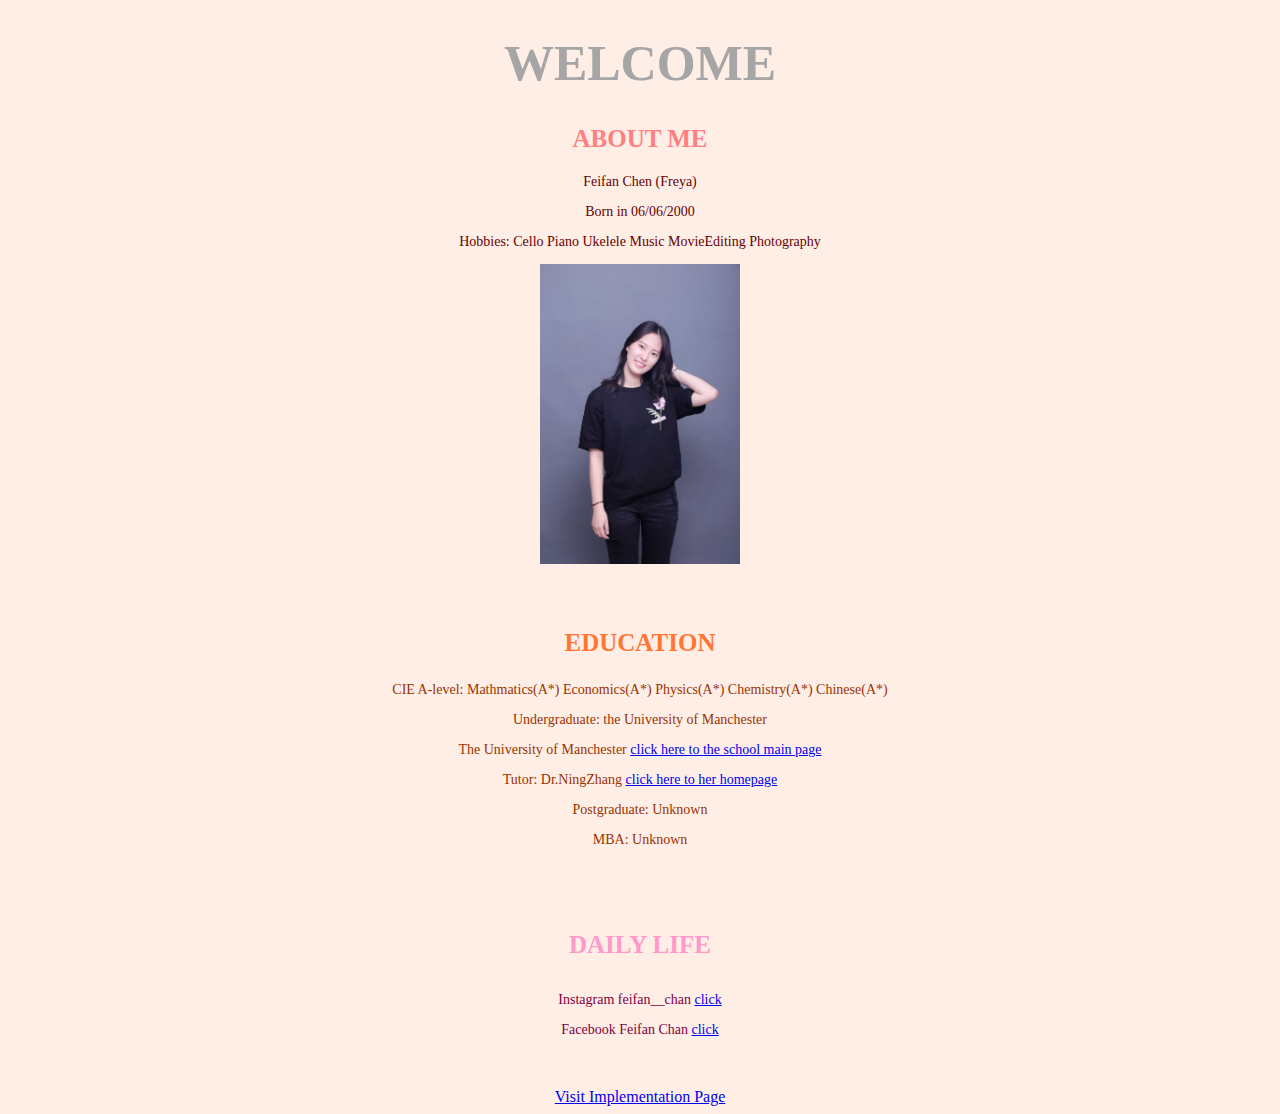
<file: Feifan/index.html>
<!DOCTYPE html>
<html lang="en">
  <head>
    <meta charset = "utf-8" />
    <title>Feifan CHEN</title>
    <link href="style.css" rel="stylesheet" type="text/css" />
  </head>
  <!-- The body starts from here -->
  <body>
  <div><h1>WELCOME</h1></div>
  <!-- the first part of homepage -->
  <div><h2>ABOUT ME</h2></div>
  <div><p style="color:#660000;font-size:14px;">Feifan Chen (Freya)</p></div>
  <div><p style="color:#660000;font-size:14px;">Born in 06/06/2000</p></div>
  <div><p style="color:#660000;font-size:14px;">Hobbies: Cello Piano Ukelele Music MovieEditing Photography</p></div>
  <!-- here is my photo -->
  <div><img src="index.jpg" alt="picture of Feifan" width="200" height="300"></div>
  <br />
  <br />
  <!-- the second part of homepage -->
  <div><h3>EDUCATION</h3></div>
  <div><p style="color:#993300;font-size:14px;">CIE A-level: Mathmatics(A*) Economics(A*) Physics(A*) Chemistry(A*) Chinese(A*)</p></div>
  <div><p style="color:#993300;font-size:14px;">Undergraduate: the University of Manchester</p></div>
  <!-- Link to other website -->
  <div><p style="color:#993300;font-size:14px;">The University of Manchester <a href="https://www.manchester.ac.uk">click here to the school main page</a></p></div>
  <div><p style="color:#993300;font-size:14px;">Tutor: Dr.NingZhang <a href="http://staff.cs.manchester.ac.uk/~nzhang/">click here to her homepage</a></p></div>
  <div><p style="color:#993300;font-size:14px;">Postgraduate: Unknown</p></div>
  <div><p style="color:#993300;font-size:14px;">MBA: Unknown</p></div>
  <br />
  <br /> 
  <!-- the third part of homepage -->
  <div><h4>DAILY LIFE</h4></div>
  <!-- Link to other pages -->
  <div><p style="color:#800040;font-size:14px;">Instagram feifan__chan <a href="https://www.instagram.com/feifan__chan/">click</a></p></div>
  <div><p style="color:#800040;font-size:14px;">Facebook Feifan Chan <a href="https://www.facebook.com/feifan.chan.35">click</a></p></div>
  <br />
  <br />
  <!-- link to the implementaion page -->
  <div><a href="ImplementationPage.html">Visit Implementation Page</a></div>
  </body>
</html>
</file>
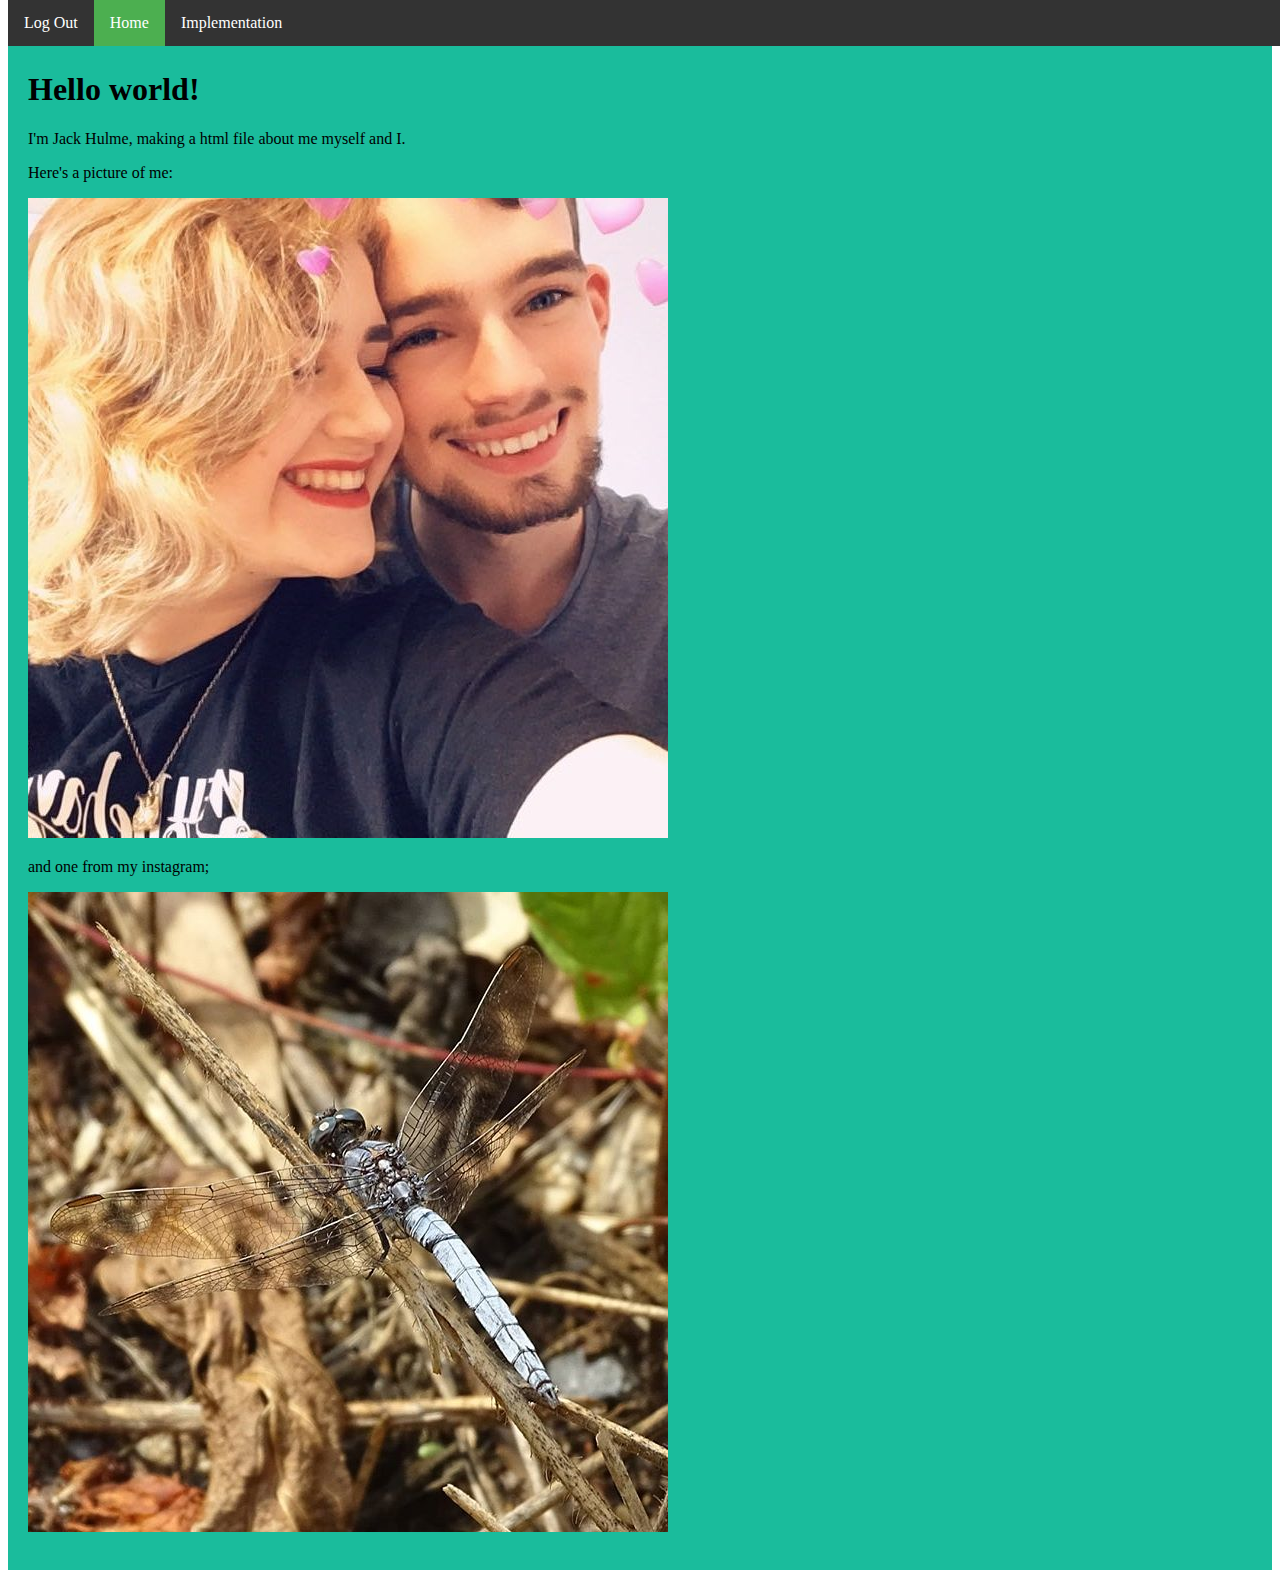
<file: Jack/index.html>
<!DOCTYPE html>
<html>
<meta charset="UTF-8">

<head>
  <link rel="stylesheet" href="./styles.css">
  <title>A Page About Mr Noodle</title>
</head>
  

<body>

<ul>
  <li><a href="../LoginPage/index.html">Log Out</a></li>
  <li><a class="active" href="#home">Home</a></li>
  <li><a href="./implementation.html">Implementation</a></li>
</ul>

<div style="padding:20px;margin-top:30px;background-color:#1abc9c;
            height:1500px;">


  <h1>Hello world!</h1>
  <p>
     I'm Jack Hulme, making a html file about me myself and I.
  </p>
  <p>
    Here's a picture of me:
  </p>
  <img src="./Myphoto.jpg" alt="Photo of me">
  <p>


	and one from my instagram;
  </p>
    <img src="./dragonfly.jpg" alt="photo of a dragonfly">
  </p>
  </div>
  </body>
</html>
</file>
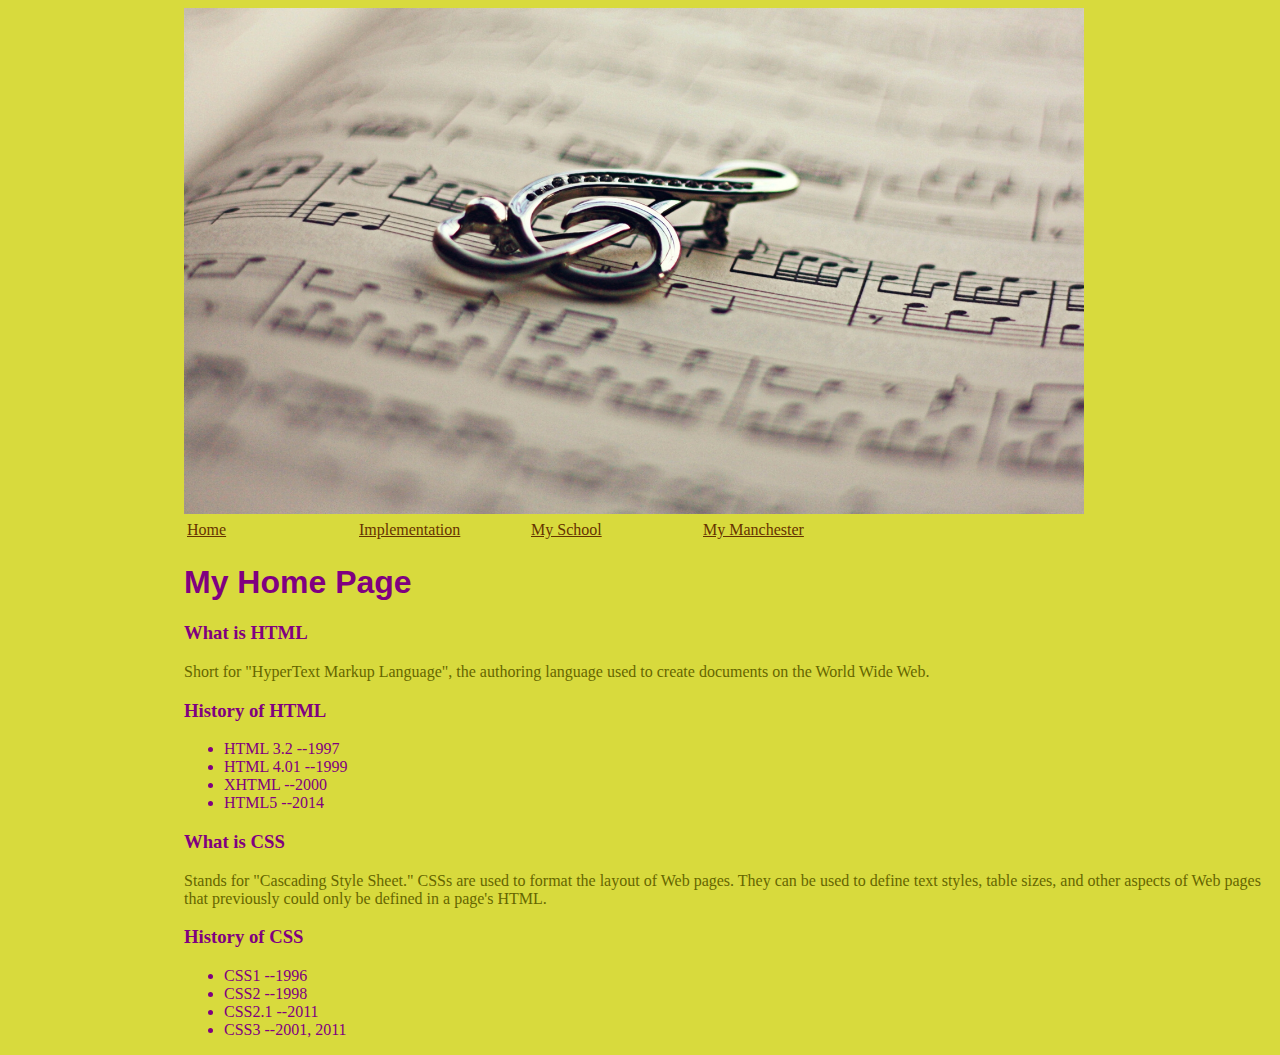
<file: Lilin/index.html>
<!DOCTYPE html> <!-- HTML5 -->
<html lang="en">
<head>
<meta http-equiv="Content-Type" content="text/html; charset=utf-8" />
<title>Home page</title>
  <link rel="stylesheet" href="mystyle.css">
</head>

<body>
<img src="music.jpg" width="900"  alt="mu"><!-- Site navigation menu -->
<table id="mainNav" >
  <tr>
    <td ><a href="index.html">Home </a></td>
    <td ><a href="implement.html">Implementation </a></td>
    <td ><a href="http://www.cs.manchester.ac.uk">My School</a></td>
    <td ><a href="http://www.manchester.ac.uk">My Manchester</a></td>
  </tr>
</table>
<p>
  <!-- Main content -->
</p>

<h1>My Home Page</h1>

<h3>What is HTML</h3>
<p class="parag1">Short for &quot;HyperText Markup Language&quot;, the authoring language used to create documents on the World Wide Web.</p>

<h3>History of HTML</h3>
<ul>
  <li>HTML 3.2 --1997</li>
  <li>HTML 4.01 --1999</li>
  <li>XHTML --2000</li>
  <li>HTML5 --2014</li>
</ul>
<h3> What is CSS</h3>
<p class="parag1">Stands for "Cascading Style Sheet." CSSs are used to format the layout of Web pages. They can be used to define text styles, table sizes, and other aspects of Web pages that previously could only be defined in a page's HTML.</p>

<h3 >History of CSS</h3>
<ul>
  <li>CSS1 --1996</li>
  <li>CSS2 --1998</li>
  <li>CSS2.1 --2011</li>
  <li>CSS3 --2001, 2011</li>
</ul>

</body>
</html>
</file>
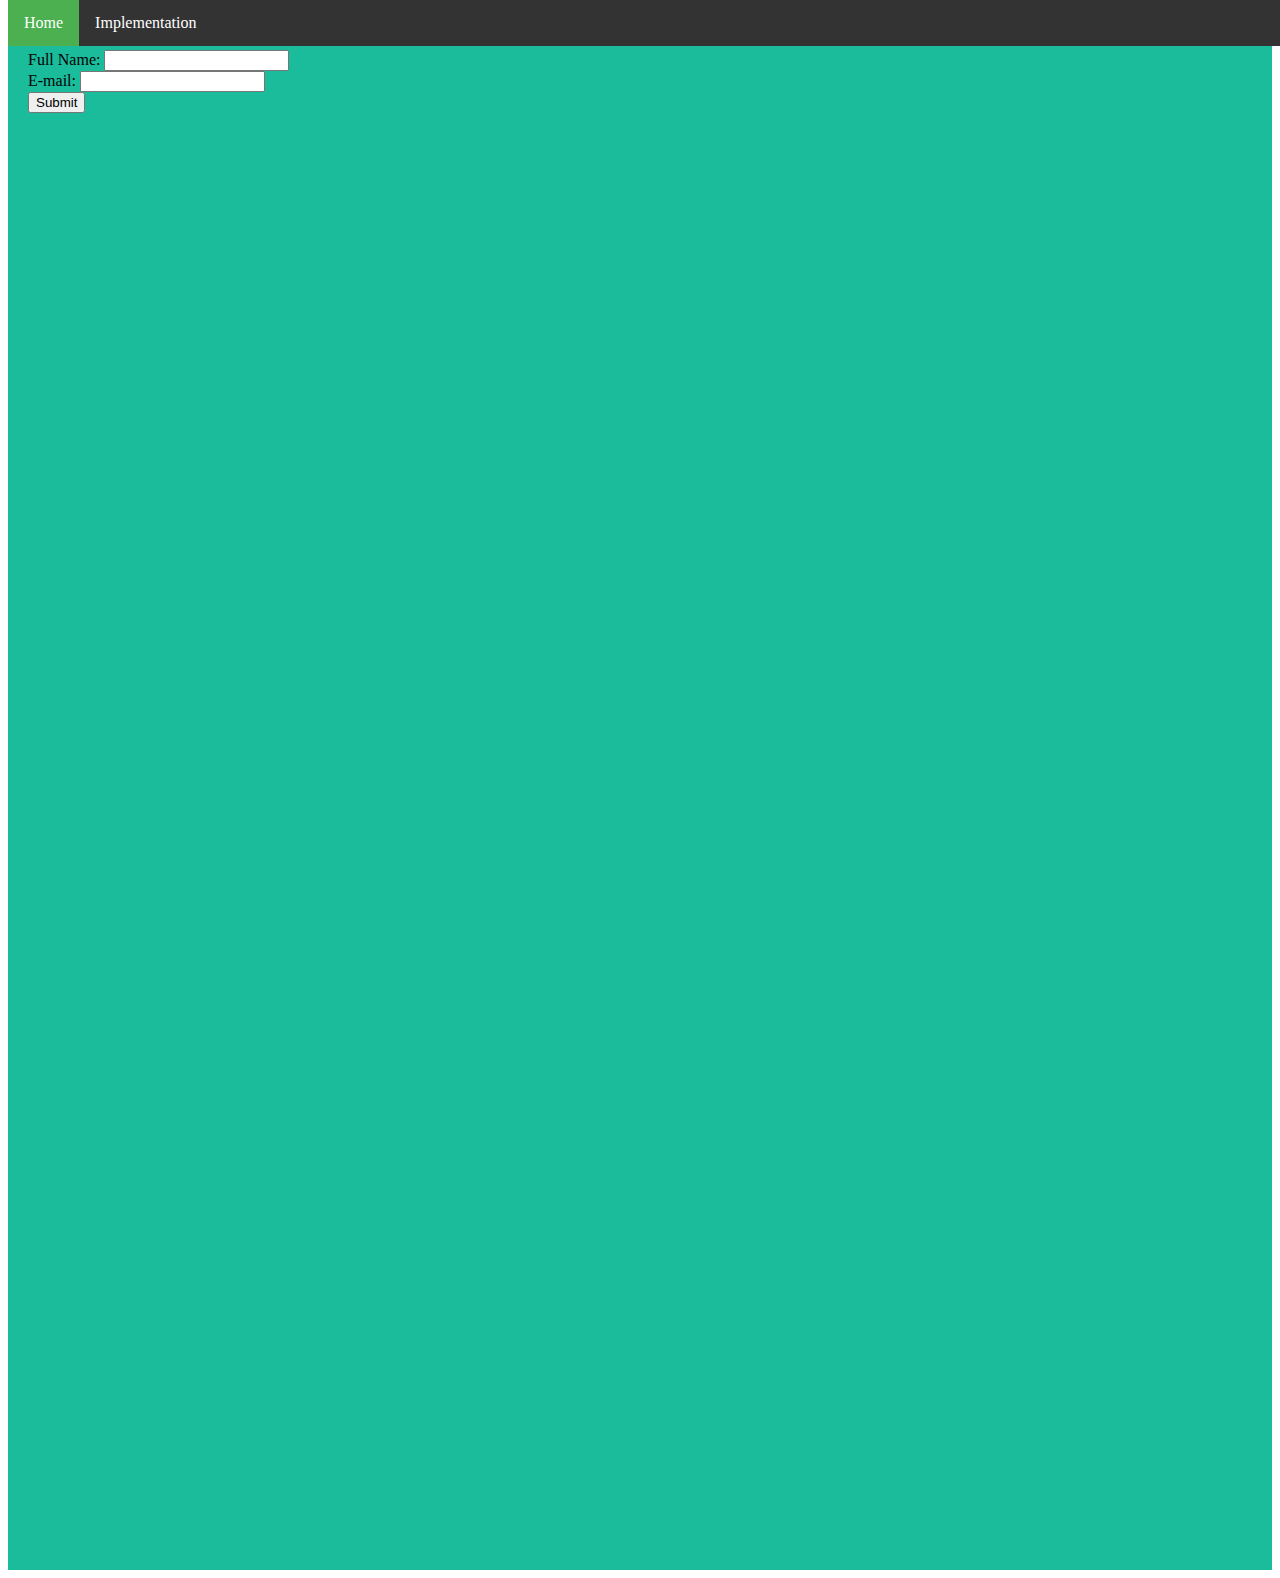
<file: LoginPage/index.html>
<html>
<body>

<meta charset="UTF-8">

<head>
  <link rel="stylesheet" href="./styles.css">
  <title>PHPWelcome</title>
</head>
  

<body>

<ul>
  <li><a class="active" href="./index.html">Home</a></li>
  <li><a href="./implementation.html">Implementation</a></li>
</ul>

<div style="padding:20px;margin-top:30px;background-color:#1abc9c;
            height:1500px;">

<!-- Code copied and adapted from www.w3schools.com -->

<form action="DisplayWelcome.php" method="post">

<!-- input name and email -->
Full Name: <input type="text" name="name"><br>
E-mail: <input type="text" name="email"><br>
<input type="submit">
</form>

</div>
</body>
</html>
</file>
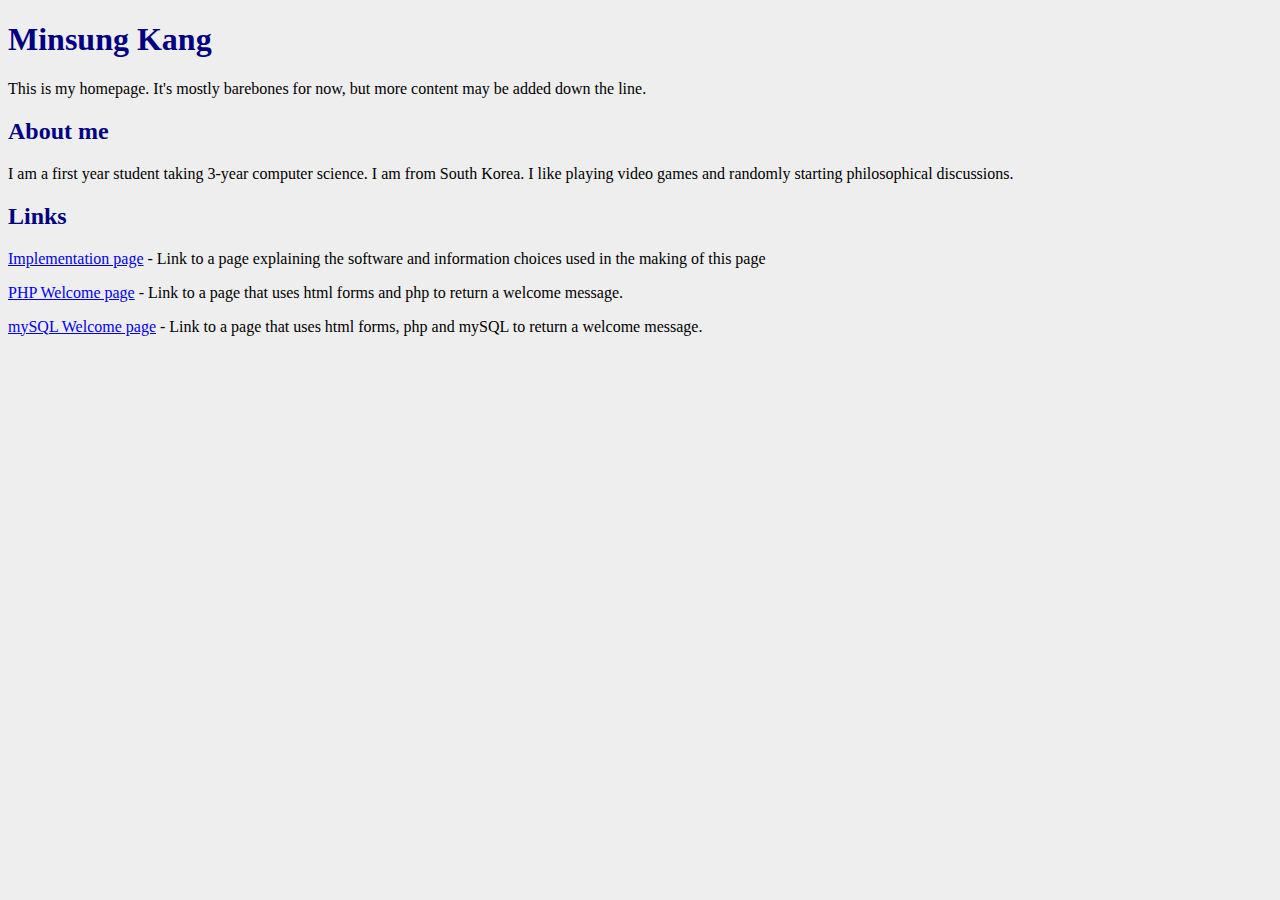
<file: Minsung/index.html>
<!DOCTYPE html> <!--using version html5-->
<html lang="en">
  <head>
    <link rel="stylesheet" type="text/css" href="style.css">
    <title>Minsung Kang's homepage</title>
  </head>
  <body>
  <h1>Minsung Kang</h1>
  <p>
  This is my homepage. It's mostly barebones for now,
  but more content may be added down the line.
  </p>
  <h2>About me</h2>
  <p>
  I am a first year student taking 3-year computer science.
  I am from South Korea.
  I like playing video games and randomly starting philosophical discussions.
  </p>
  <h2>Links</h2>
  <p>
  <!--format for the 'a' tag learnt from w3schools.com-->
  <a href="implementation.html">Implementation page</a>
  - Link to a page explaining the software and information choices
  used in the making of this page
  </p>
  <p>
  <a href="./php/index.php">PHP Welcome page</a>
  - Link to a page that uses html forms and php to return a welcome
  message.
  </p>
  <p>
  <a href="./mysql/index.php">mySQL Welcome page</a>
  - Link to a page that uses html forms, php and mySQL to return a welcome
  message.
  </p>
  </body>
</html>
</file>
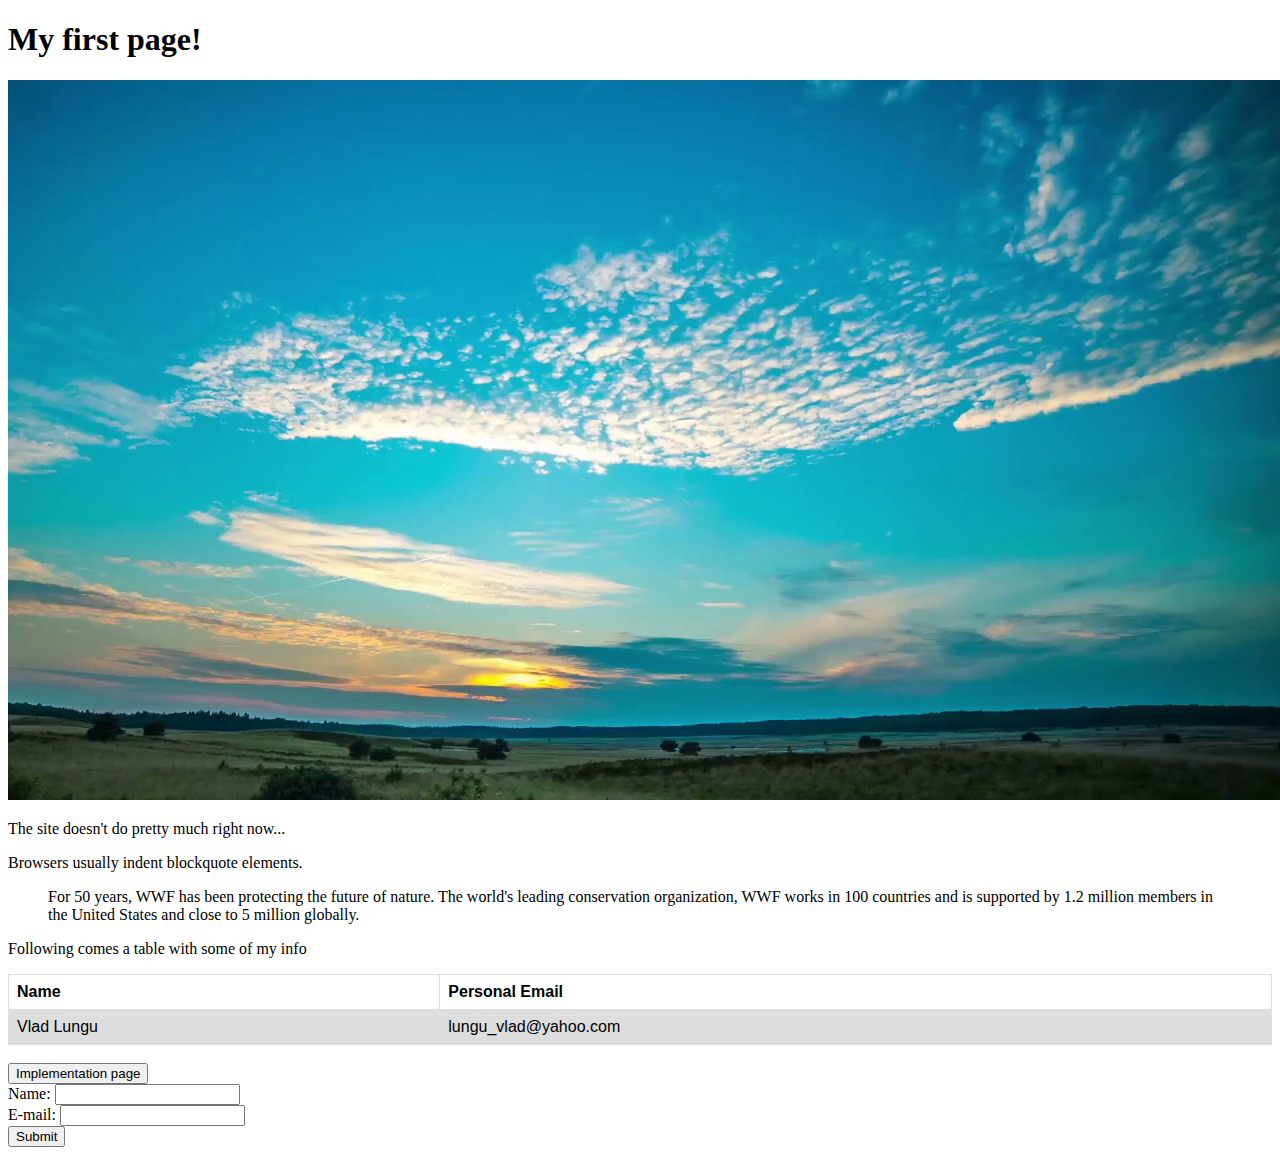
<file: Vlad/index.html>
<!DOCTYPE html>
<html lang = "en">
<head>
  <meta charset="UTF-8">
  <link rel="stylesheet" href="styles.css">
  <title> This is my homepage! </title>
</head>

<body>
<h1>
  My first page!
</h1>
<img src = "nature.jpg" alt="Photo of nature">
<p class = "times"> The site doesn't do pretty much right now...
</p>

<!-- This is space for comment -->

<!-- Here I showcase quotation,
code from
https://www.w3schools.com/html/tryit.asp?filename=tryhtml
_formatting_blockquote -->
<p>Browsers usually indent blockquote elements.</p>

<blockquote cite="http://www.worldwildlife.org/who/index.html">
For 50 years, WWF has been protecting the future of nature.
The world's leading conservation organization,
WWF works in 100 countries and is supported by
1.2 million members in the United States and
close to 5 million globally.
</blockquote>
<p> Following comes a table with some of my info </p>
<table>
  <tr>
    <th> Name </th>
    <th> Personal Email </th>
  </tr>
  <tr>
    <td> Vlad Lungu </td>
    <td> lungu_vlad@yahoo.com </td>
</table>
<br>
<button onclick="location.href='imprelementationpage.html'"> Implementation
  page </button>
<!-- This form is from
https://www.w3schools.com/php/php_forms.asp
-->
  <form action="welcome.php" method="post">
Name: <input type="text" name="name"><br>
E-mail: <input type="text" name="email"><br>
<input type="submit">
</form>
</body>
</html>
</file>
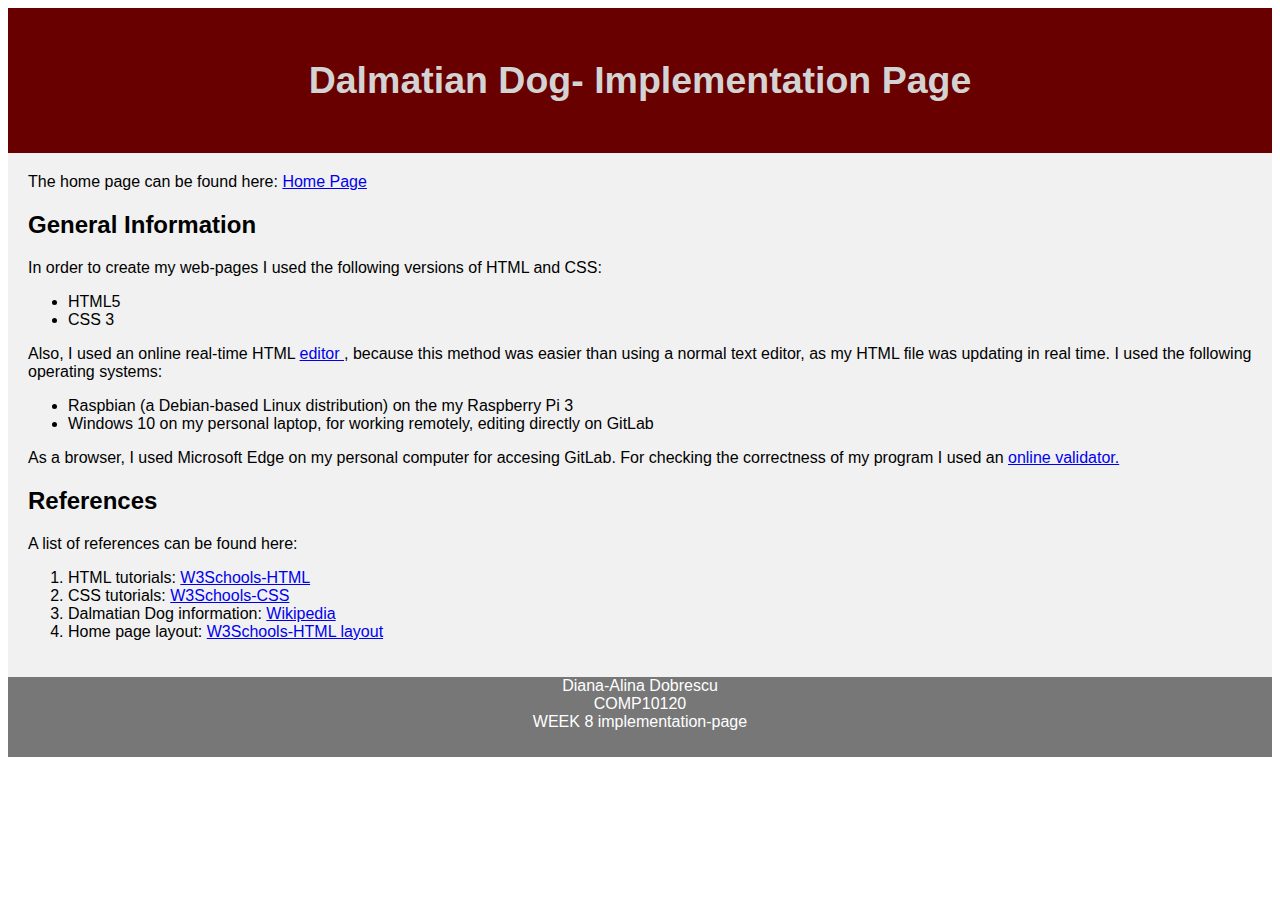
<file: Diana/implementation_page.html>
<!DOCTYPE html>  <!--This tells the browser what version of HTML to expect- in our case is HTML5 -->
<html lang="en"> <!--This sets the language to english -->
<head>
<title>Dalmatian Dog- Implementation Page</title>
<meta charset="utf-8">  <!--This specifies the character encoding for the HTML document -->
<link href="implementation_page.css" rel="stylesheet" type="text/css" />
</head>


<body>


<header>
  <h2>Dalmatian Dog- Implementation Page</h2>
</header>

<section>
   
  <article>
     The home page can be found here: <a href="index.html">Home Page</a>
    <h2>General Information </h2>
       <p> In order to create my web-pages I used the following versions of HTML and CSS:
</p>
 <!-- This is a unnumbered list -->
 <ul>

  <li>HTML5

  <li>CSS 3



</ul>

     <p> Also, I used an online real-time HTML <a href="https://htmledit.squarefree.com/">editor </a>, 
     because this method was easier than using a normal text editor, as my HTML file  was updating in 
     real time. I used the following operating systems:
<!-- This is an unnumbered list-->
     <ul>
      <li> Raspbian (a Debian-based Linux distribution) on the my Raspberry Pi 3

      <li> Windows 10 on my personal laptop, for working remotely, editing directly on GitLab

      </ul>


<p> As a browser, I used Microsoft Edge on my personal computer for accesing GitLab. For checking the 
correctness of my program I used an <a href="https://validator.w3.org/#validate_by_upload">online validator. </a>  </p>

<h2> References </h2>
<p> A list of references can be found here: </p>
<!-- This is a numbered list or ordered -->
<ol>
<li> HTML tutorials: <a href="https://www.w3schools.com/html/default.asp"> W3Schools-HTML </a> 
<li> CSS tutorials: <a href="https://www.w3schools.com/css/default.asp"> W3Schools-CSS </a> 
<li> Dalmatian Dog information: <a href="https://en.wikipedia.org/wiki/Dalmatian_dog"> Wikipedia </a> 
<li> Home page layout: <a href="https://www.w3schools.com/html/html_layout.asp"> W3Schools-HTML layout </a> 
</ol>
  </article>
</section>

<footer>
  <p>Diana-Alina Dobrescu <br> COMP10120 <br> WEEK 8 implementation-page</p>
</footer>
</body>
</html>
</file>
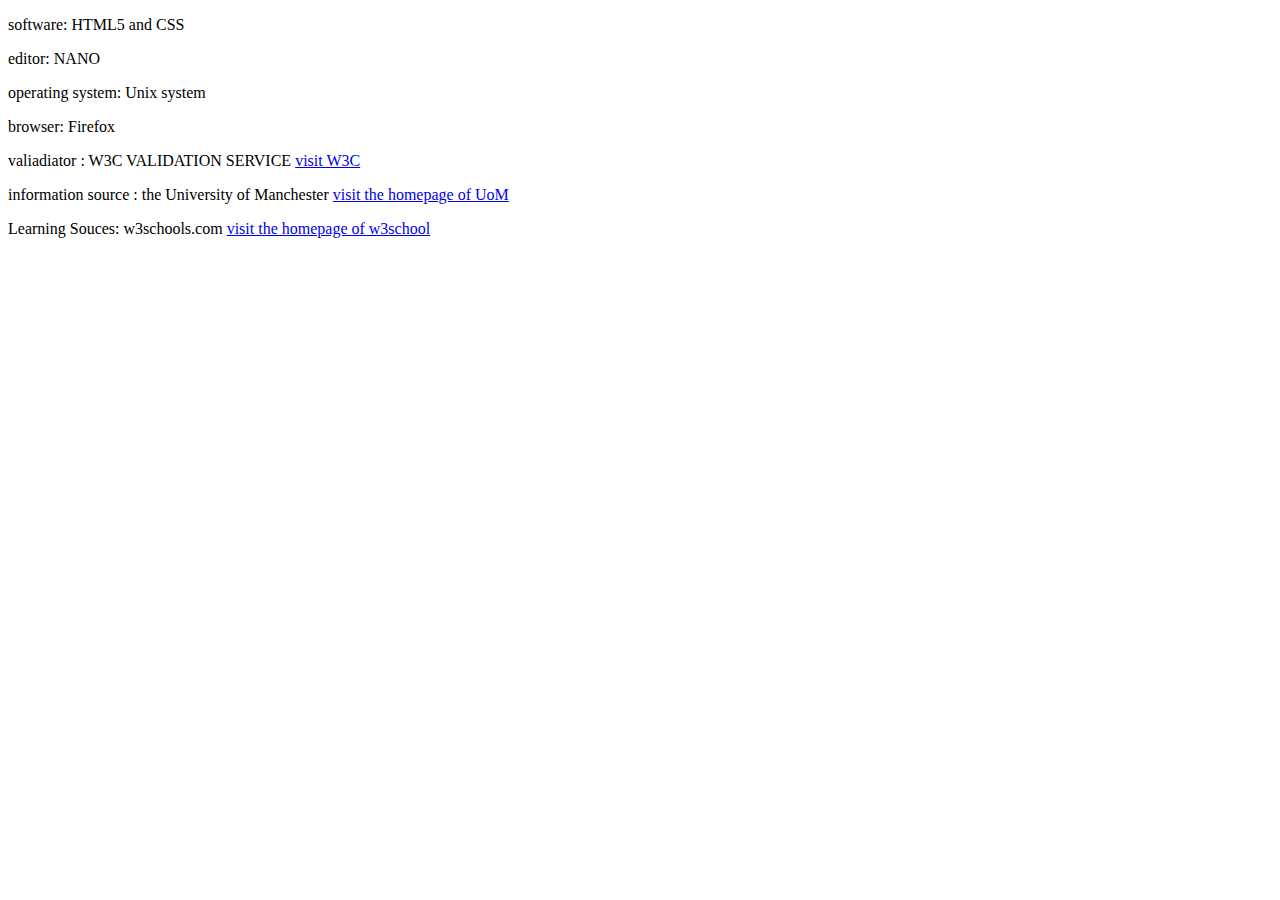
<file: Feifan/ImplementationPage.html>
<!DOCTYPE html>
<html lang="en">
<head>
  <title>Implementation Page</title>
</head>

<body>
<p> software: HTML5 and CSS </p>
<p> editor: NANO</P>
<P> operating system: Unix system </p>
<p> browser: Firefox</p>
<p> valiadiator : W3C VALIDATION SERVICE <a href="https://validator.w3.org"> visit W3C</a></p>
<p> information source : the University of Manchester <a href="https://www.manchester.ac.uk"> visit the homepage of UoM</a></p>
<p> Learning Souces: w3schools.com <a href="https://www.w3schools.com/html/default.asp"> visit the homepage of w3school</a></p>
</body>
</html>
</file>
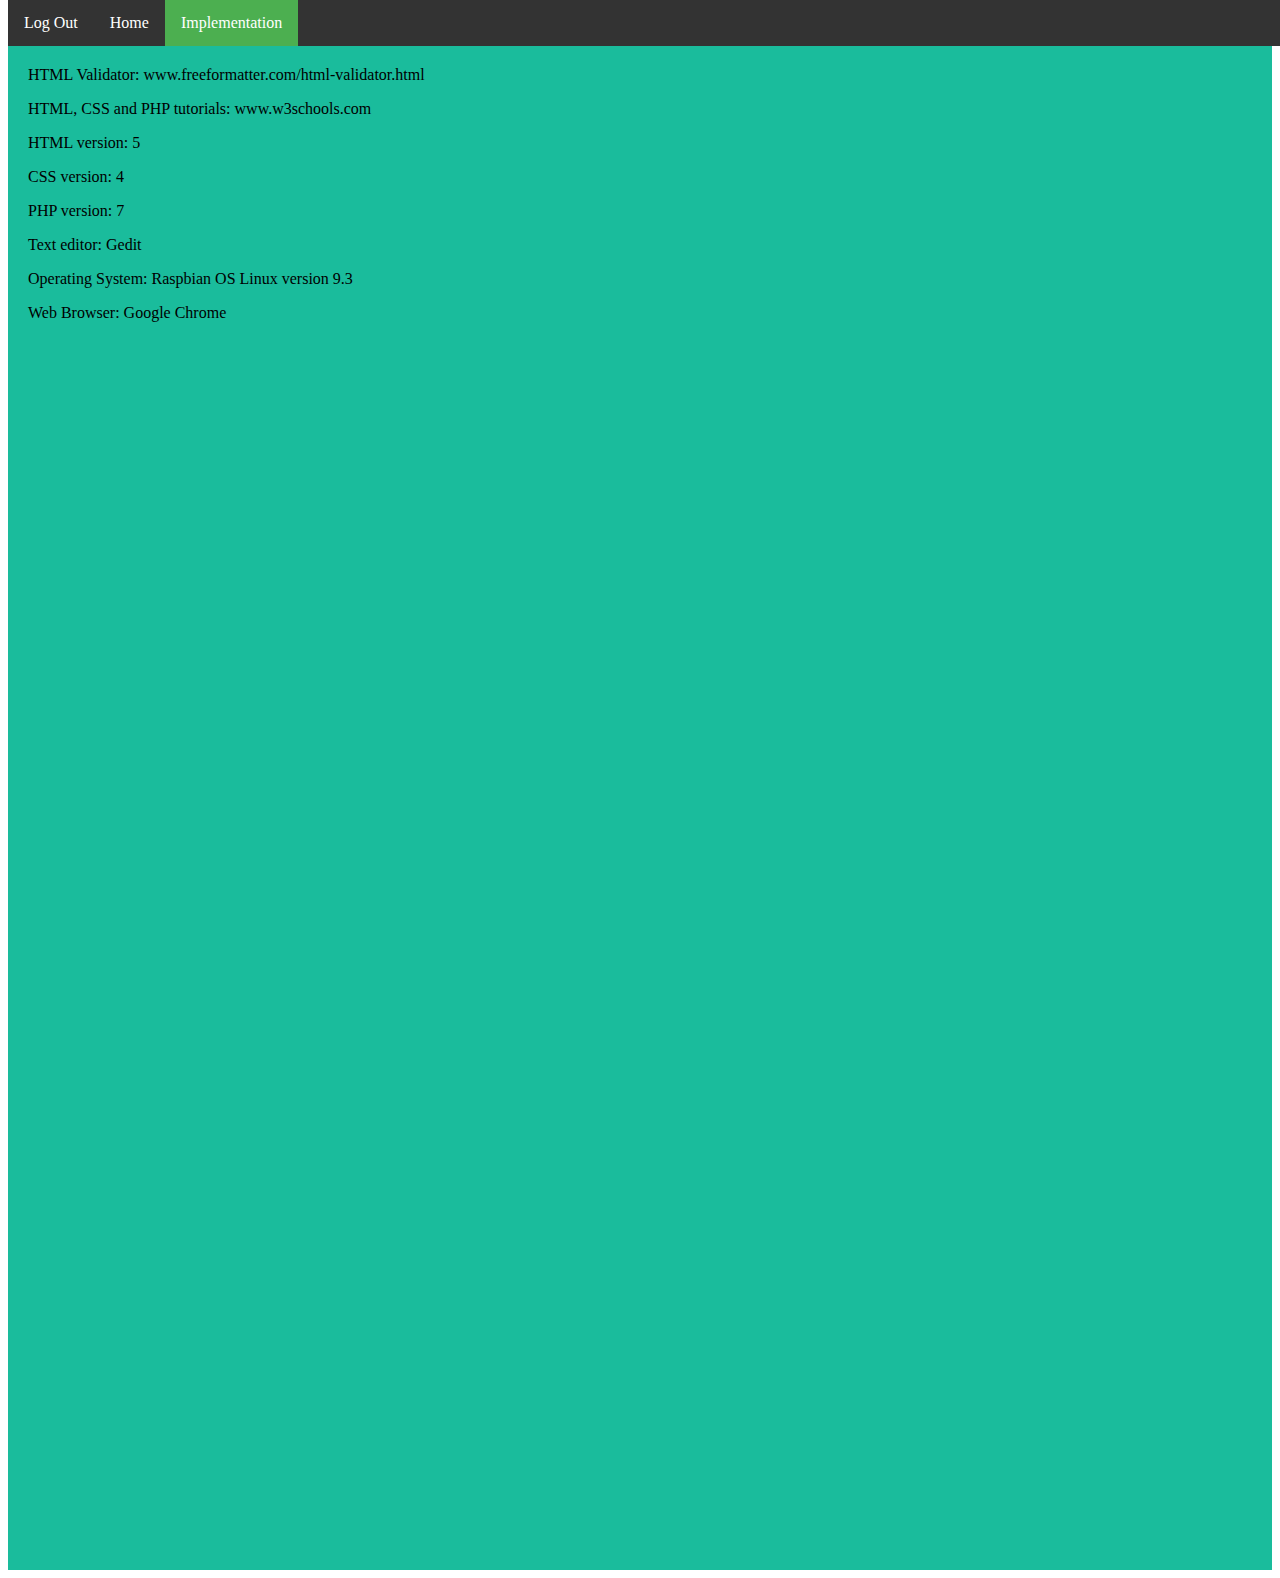
<file: Jack/implementation.html>
<!DOCTYPE html>
<html>
<meta charset="UTF-8">

<head>
<link rel="stylesheet" href="./styles.css">
<title>Implementation</title>
</head>


<body>

<ul>
  <li><a href="../LoginPage/index.html">Log Out</a></li>
  <li><a href="./index.html">Home</a></li>
  <li><a class="active" href="implementation.html">Implementation</a></li>
</ul>

<div style="padding:20px;margin-top:30px;background-color:#1abc9c;
            height:1500px;">

<p>HTML Validator: www.freeformatter.com/html-validator.html</p>
<p>HTML, CSS and PHP tutorials: www.w3schools.com</p>
<p>HTML version: 5</p>
<p>CSS version: 4</p>
<p>PHP version: 7</p>
<p>Text editor: Gedit</p>
<p>Operating System: Raspbian OS Linux version 9.3</p>
<p>Web Browser: Google Chrome</p>
</div>

</body>
</html>
</file>
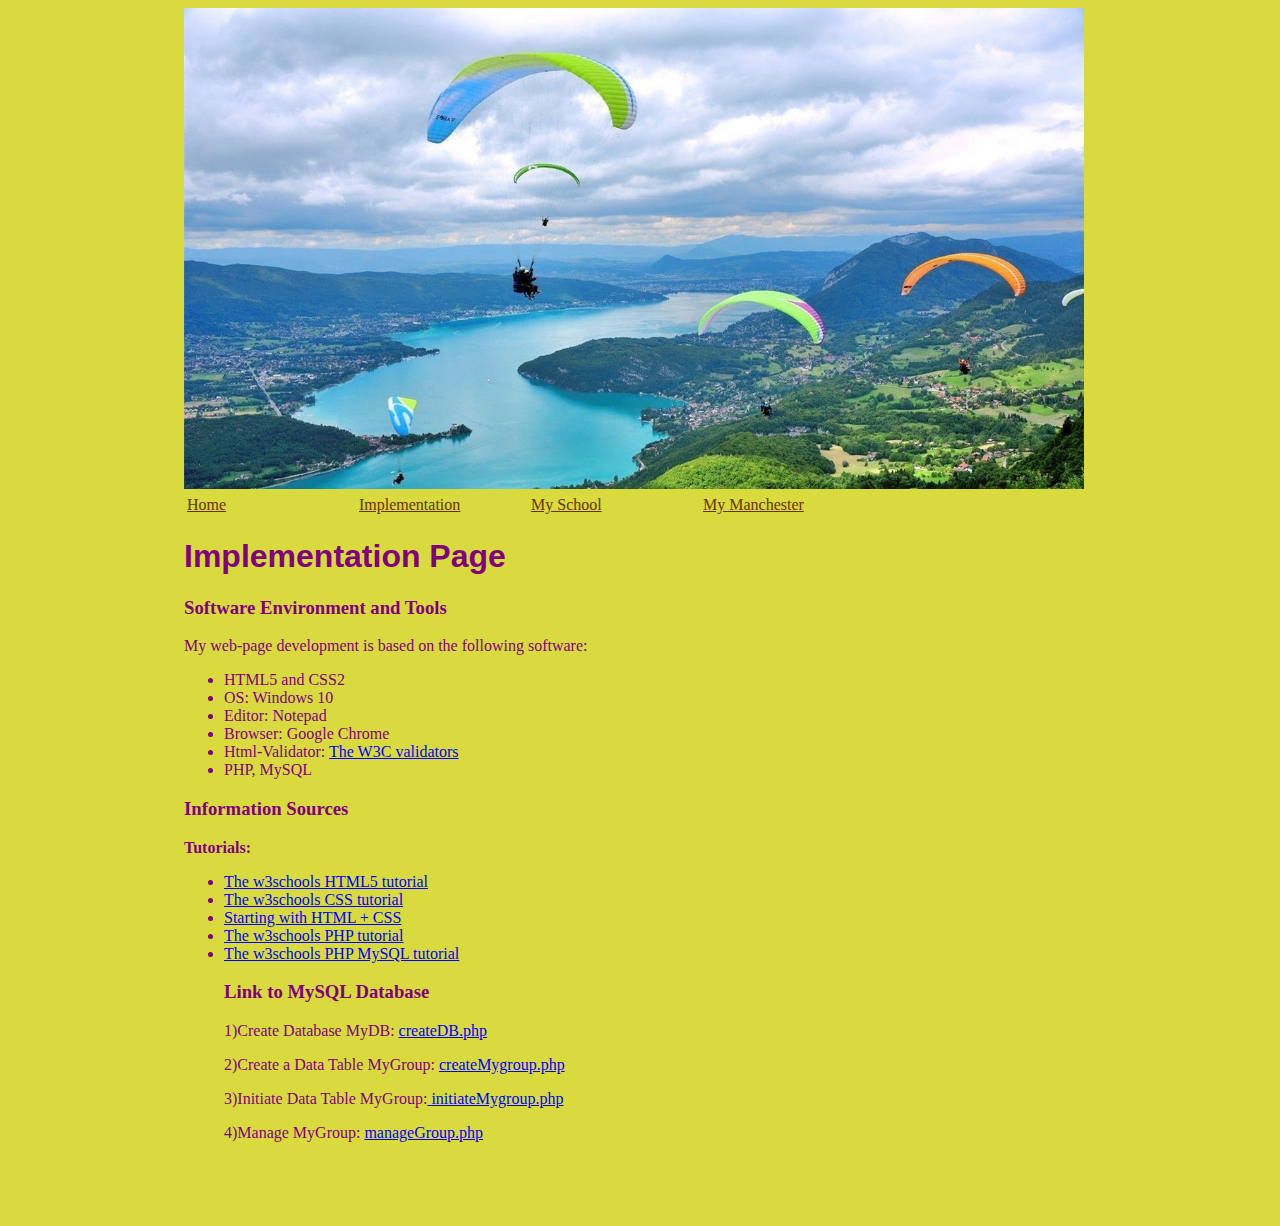
<file: Lilin/implement.html>
<!DOCTYPE html>   
<html lang="en">
<head>
<meta http-equiv="Content-Type" content="text/html; charset=utf-8" />

<title>Implementation page</title>
  <link rel="stylesheet" href="mystyle.css">
</head>

<body>

<!-- Site navigation menu -->
<!-- Main content -->

<img src="river1.jpg" width="900" alt="ri">

<!-- Site navigation menu -->
<table id="mainNav" >
  <tr>
    <td><a href="index.html">Home </a></td>
    <td><a href="implement.html">Implementation </a></td>
    <td ><a href="http://www.cs.manchester.ac.uk">My School</a></td>
    <td><a href="http://www.manchester.ac.uk">My Manchester</a></td>
  </tr>
</table>
<h1>Implementation Page</h1>

<h3>Software Environment and Tools</h3>
<p>My web-page development is based on the following software:</p>
<ul>
  <li>HTML5 and CSS2</li>
  <li>OS: Windows 10</li>
  <li>Editor: Notepad</li>
  <li>Browser: Google Chrome</li>
  <li>Html-Validator: <a href="https://validator.w3.org/">The W3C validators</a> </li>
  <li>PHP, MySQL</li>
</ul>
<h3>Information Sources</h3>
<strong>Tutorials:</strong>
<ul>
  <li><a href="https://www.w3schools.com/html/">The w3schools HTML5 tutorial</a></li>
  <li><a href="https://www.w3schools.com/html/">The w3schools CSS tutorial</a></li>
  <li><a href="https://www.w3.org/Style/Examples/011/firstcss.en.html#external">Starting with HTML + CSS</a></li>
  <li><a href="https://www.w3schools.com/php/">The w3schools PHP tutorial</a></li>
  <li><a href="https://www.w3schools.com/php/php_mysql_create.asp">The w3schools PHP MySQL tutorial</a></
</ul>

<h3>Link to MySQL Database</h3>

<p>1)Create Database MyDB: <a href="createDB.php">createDB.php</a>  </p>
<p>2)Create a Data Table MyGroup: <a href="createMygroup.php">createMygroup.php</a>  </p>
<p>3)Initiate Data Table MyGroup:<a href=" initiateMygroup.php"> initiateMygroup.php</a>  </p>
<p>4)Manage MyGroup: <a href="manageGroup.php">manageGroup.php</a></p>
<p>&nbsp;</p>
<p>&nbsp;</p>
</body>
</html>
</file>
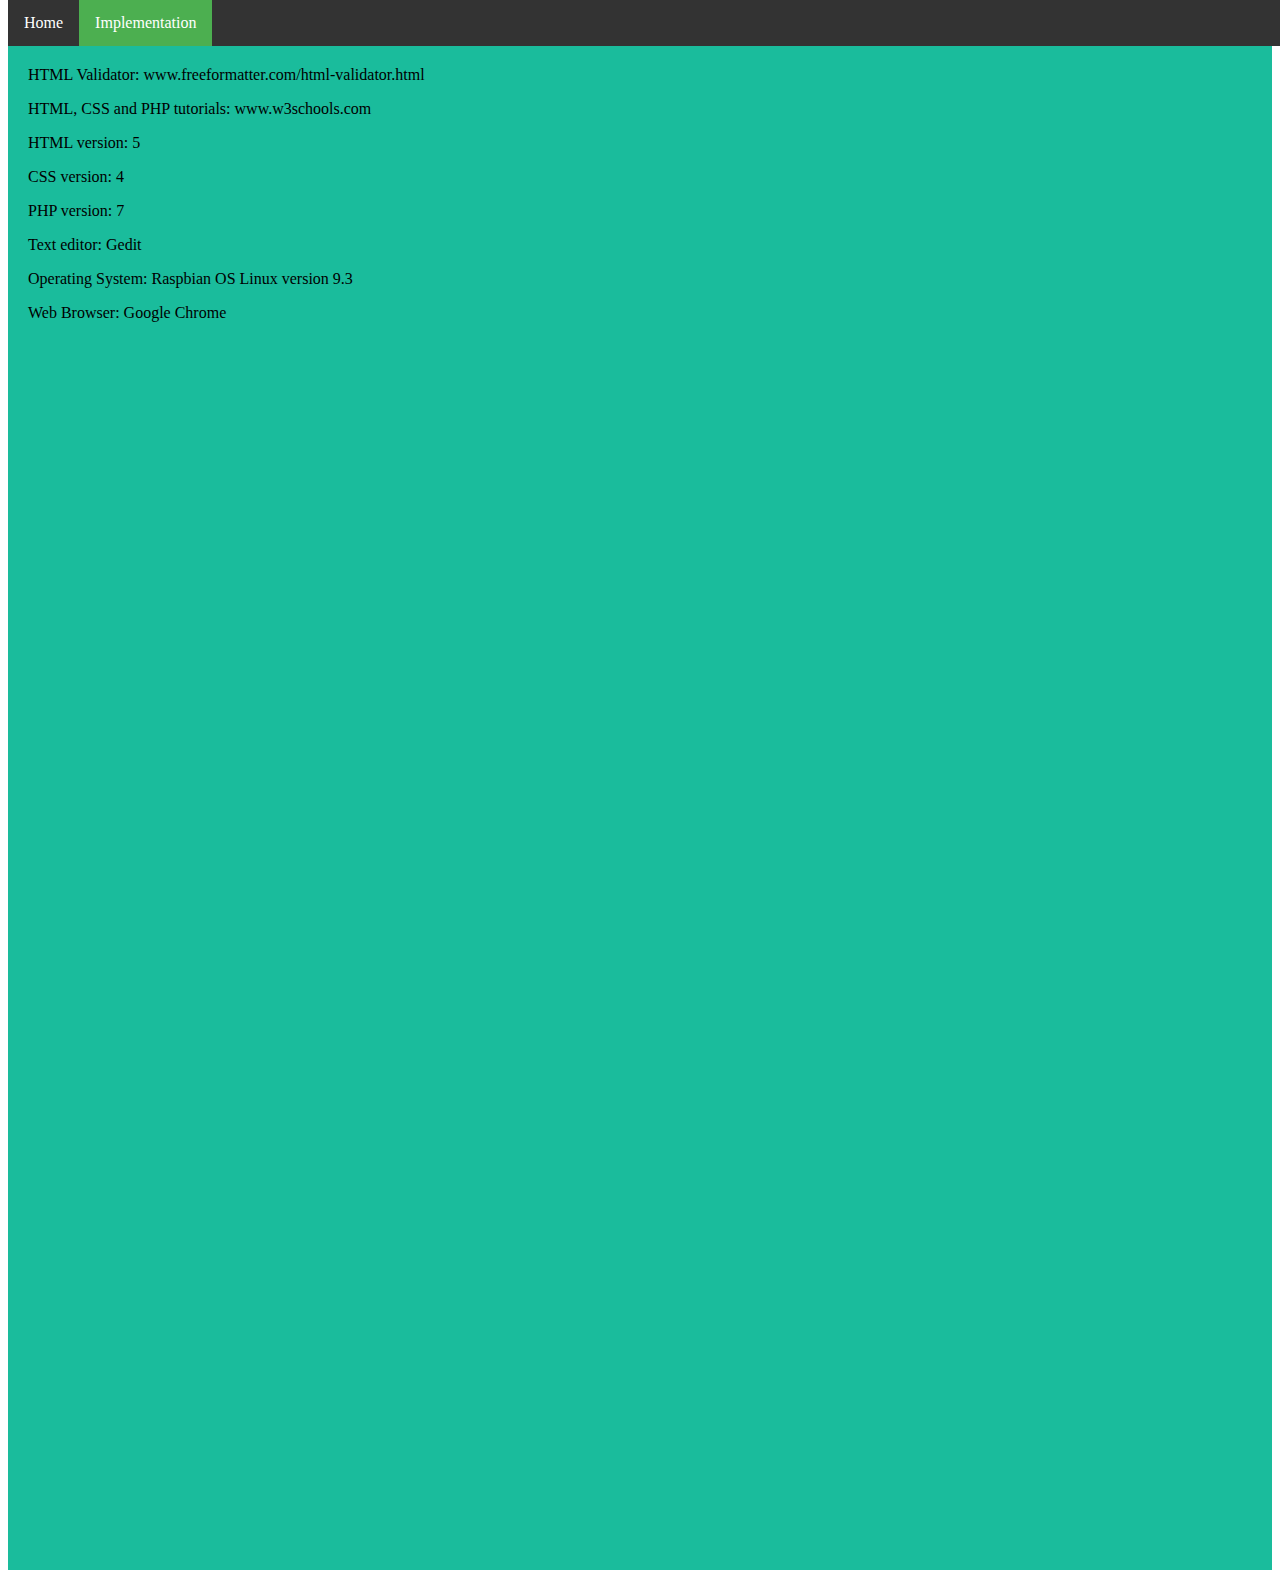
<file: LoginPage/implementation.html>
<!DOCTYPE html>
<html>
<meta charset="UTF-8">

<head>
<link rel="stylesheet" href="./styles.css">
<title>Implementation</title>
</head>


<body>

<ul>
  <li><a href="./index.html">Home</a></li>
  <li><a class="active" href="implementation.html">Implementation</a></li>
</ul>

<div style="padding:20px;margin-top:30px;background-color:#1abc9c;
            height:1500px;">

<p>HTML Validator: www.freeformatter.com/html-validator.html</p>
<p>HTML, CSS and PHP tutorials: www.w3schools.com</p>
<p>HTML version: 5</p>
<p>CSS version: 4</p>
<p>PHP version: 7</p>
<p>Text editor: Gedit</p>
<p>Operating System: Raspbian OS Linux version 9.3</p>
<p>Web Browser: Google Chrome</p>
</div>

</body>
</html>
</file>
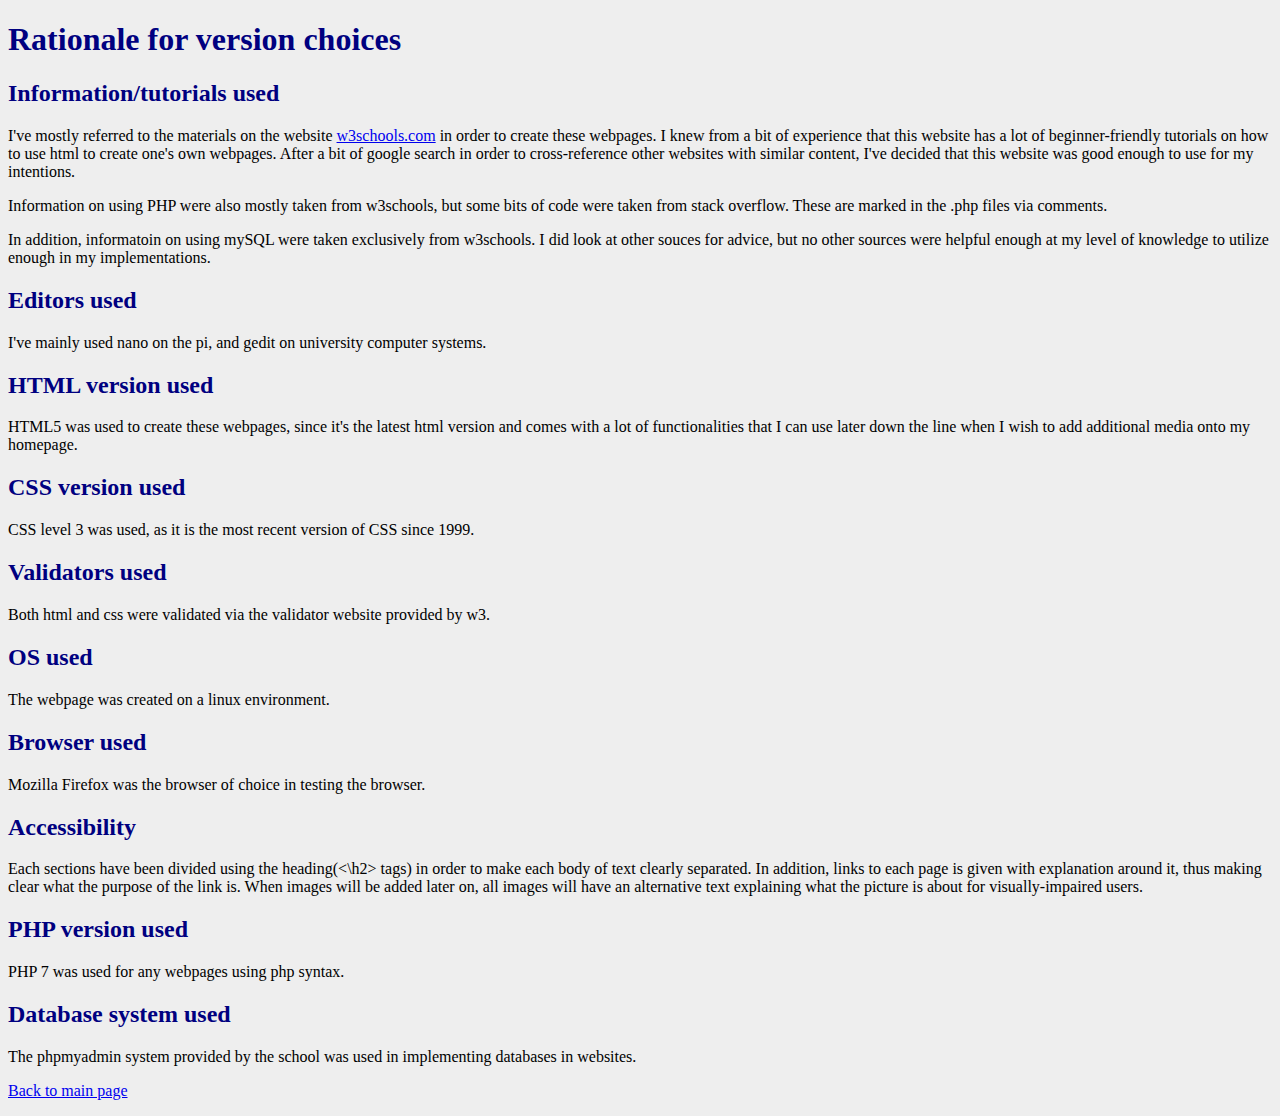
<file: Minsung/implementation.html>
<!DOCTYPE html>

<html lang="en">
  <head>
    <link rel="stylesheet" type="text/css" href="style.css">
    <title>Implementation page</title>
  </head>
  <body>
  <h1>Rationale for version choices</h1>
  <h2>Information/tutorials used</h2>
  <p>
  I've mostly referred to the materials on the website 
  <a href=https://www.w3schools.com>w3schools.com</a>
  in order to create these webpages.
  I knew from a bit of experience that this website
  has a lot of beginner-friendly tutorials on how to
  use html to create one's own webpages.
  After a bit of google search in order to cross-reference
  other websites with similar content, I've decided that
  this website was good enough to use for my intentions.
  </p>
  <p>
  Information on using PHP were also mostly taken from w3schools, but 
  some bits of code were taken from stack overflow. These are marked
  in the .php files via comments.
  </p>
  <p>
  In addition, informatoin on using mySQL were taken exclusively from w3schools.
  I did look at other souces for advice, but no other sources were helpful enough
  at my level of knowledge to utilize enough in my implementations.
  </p>
  <h2>Editors used</h2>
  <p>I've mainly used nano on the pi, and gedit on university computer systems.</p>
  <h2>HTML version used</h2>
  <p>
  HTML5 was used to create these webpages, since it's the latest html version
  and comes with a lot of functionalities that I can use later down the line
  when I wish to add additional media onto my homepage.
  </p>
  <h2>CSS version used</h2>
  <p>
  CSS level 3 was used, as it is the most recent version of CSS since 1999.
  </p>
  <h2>Validators used</h2>
  <p>
  Both html and css were validated via the validator website provided by w3.
  </p>
  <h2>OS used</h2>
  <p>The webpage was created on a linux environment.</p>
  <h2>Browser used</h2>
  <p>Mozilla Firefox was the browser of choice in testing the browser.</p>
  <h2>Accessibility</h2>
  <p>
  Each sections have been divided using the heading(<\h2> tags)
  in order to make each body of text clearly separated. In addition,
  links to each page is given with explanation around it, thus making clear
  what the purpose of the link is. When images will be added later on,
  all images will have an alternative text explaining what the picture is about
  for visually-impaired users.
  </p>
  <h2>PHP version used</h2>
  <p>PHP 7 was used for any webpages using php syntax.</p>
  <h2>Database system used</h2>
  <p>The phpmyadmin system provided by the school was used in 
  implementing databases in websites.</p>
  <p>
  <a href="index.html">Back to main page</a>
  </p>
  </body>
</html>
</file>
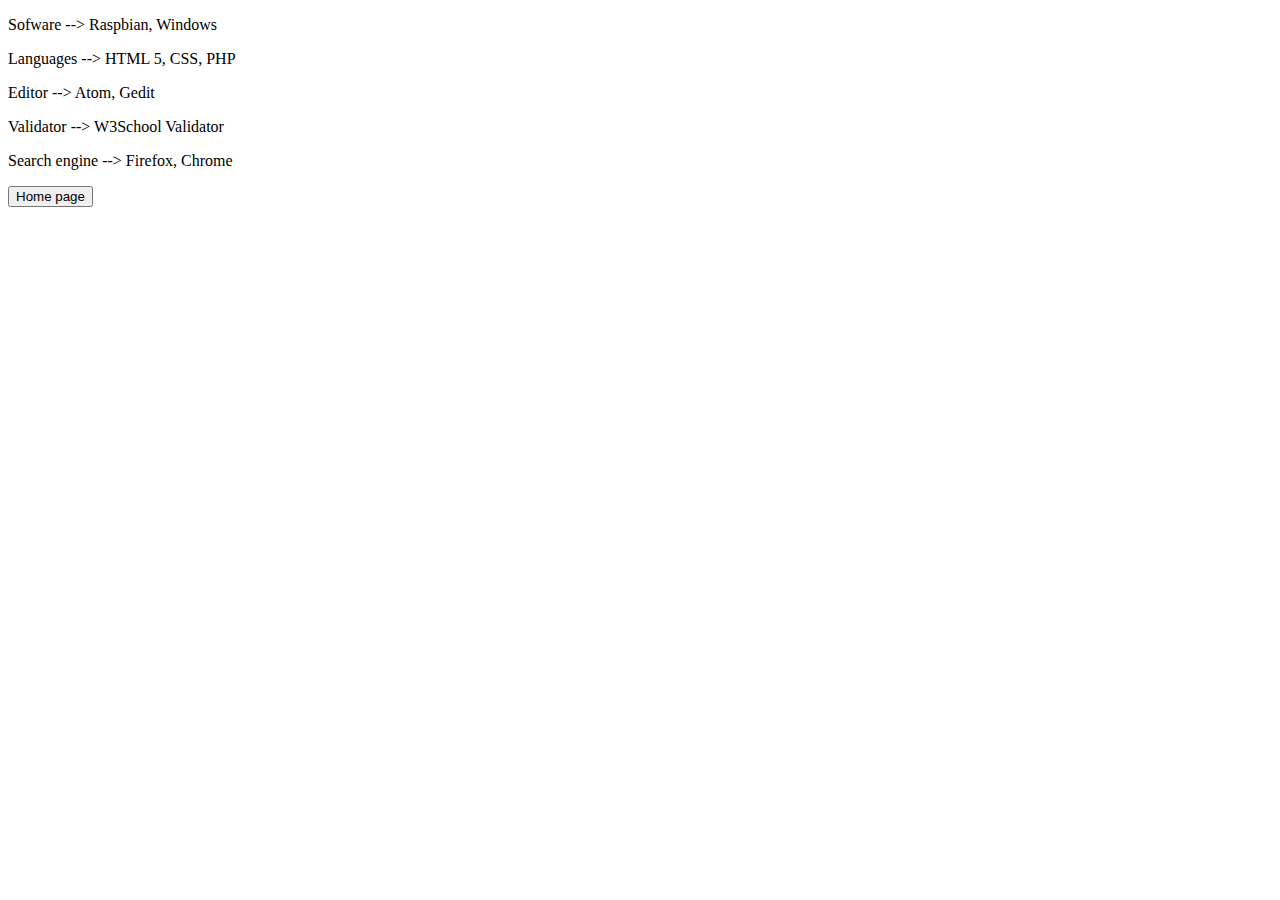
<file: Vlad/implementationpage.html>
<!DOCTYPE html>
<html>
<head>
  <title> Implementation page </title>
  <meta charset="UTF-8">
  <link rel="stylesheet" href="styles.css">
</head>

<body>
  <p> Sofware --> Raspbian, Windows </p>
  <p> Languages --> HTML 5, CSS, PHP </p>
  <p> Editor --> Atom, Gedit </p>
  <p> Validator --> W3School Validator
  <p> Search engine --> Firefox, Chrome </p>
  <button onclick="location.href='index.html'"> Home page </button>
</html>
</file>
<file: Feifan/style.css>
h1{color:#a6a6a6;font-size:50px;}

body{background:#ffeee6;}
div{text-align:center;}
h2{color:#ff8080;font-size:25px;}
h3{color:#ff7733;font-size:25px;}
h4{color:#ff99cc;font-size:25px;}
p{color:#333333;font-size:10px;}
</file>
<file: Jack/styles.css>
/* style for unordered lists e.g the navigation bar */
ul {
    list-style-type: none;
    margin: 0;
    padding: 0;
    overflow: hidden;
    background-color: #333;
    position: fixed;
    top: 0;
    width: 100%;
}

/*lists are aligned to the left */
li {
    float: left;
}

/* style for hyperlinks */
li a {
    display: block;
    color: white;
    text-align: center;
    padding: 14px 16px;
    text-decoration: none;
}
/* Changes colour when hovering or active*/

list a:hover:not(.active) {
    background-color: #111;
}

.active {
    background-color: #4CAF50;
}
</file>
<file: Lilin/mystyle.css>
/* CSS Document */
body {
  padding-left: 11em;
  font-family: Georgia, "Times New Roman",
        Times, serif;
  color: purple;
  background-color: #d8da3d }

h1 {
  font-family: Helvetica, Geneva, Arial,
        SunSans-Regular, sans-serif }
.parag1 {
color:#660;
}
a:link {
  color: blue }
a:visited {
  color: purple }

#mainNav table{
	border:0;
}
#mainNav td{
	width:168px;
	
}
#mainNav a {
		color: #663300;
}
#mainNav a:hover, #mainNav a:active {
	color: #000000;
	background-color: #CC9966;
}
</file>
<file: LoginPage/styles.css>
/* style for unordered lists e.g the navigation bar */
ul {
    list-style-type: none;
    margin: 0;
    padding: 0;
    overflow: hidden;
    background-color: #333;
    position: fixed;
    top: 0;
    width: 100%;
}

/*lists are aligned to the left */
li {
    float: left;
}

/* style for hyperlinks */
li a {
    display: block;
    color: white;
    text-align: center;
    padding: 14px 16px;
    text-decoration: none;
}
/* Changes colour when hovering or active*/

list a:hover:not(.active) {
    background-color: #111;
}

.active {
    background-color: #4CAF50;
}
</file>
<file: Minsung/style.css>
body {
  background-color: #EEEEEE;
  font-family: "Times New Roman";
}

h1 {
  color: navy;
}
  
h2 {
  color: navy;
}
</file>
<file: Vlad/styles.css>
<!-- This is from here
https://www.w3schools.com/html/tryit.asp?filename=tryhtml_table_intro
-->
body
{
    background-color: #FADBD8
}

.times
{
    font-family: fantasy;
}
table
{
    font-family: arial, sans-serif;
    border-collapse: collapse;
    width: 100%;
}

td, th
{
    border: 1px solid #dddddd;
    text-align: left;
    padding: 8px;
}

tr:nth-child(even)
{
    background-color: #dddddd;
}

a:hover
{
    background-color: yellow;
}
</file>
<file: Diana/implementation_page.css>
/*This sets the universal box-sizing--content, padding and border*/
* {
    box-sizing: border-box;
}
/*Styling the body*/

body {
    font-family: Arial, Helvetica, sans-serif;
}

/*Styling the header*/
header {
    background-color: #680000 ;
    padding: 20px;
    text-align: center;
    font-size: 25px;
    color: #D3D3D3;
}

/* Styling the main part of the web-page */
article {
    float: left;
    padding: 20px;
    width: 100%;
    background-color: #f1f1f1;
  
}


/* Styling the footer */
footer {
    background-color: #777;
    padding: 10px;
    text-align: center;
    color: white;
}
</file>
